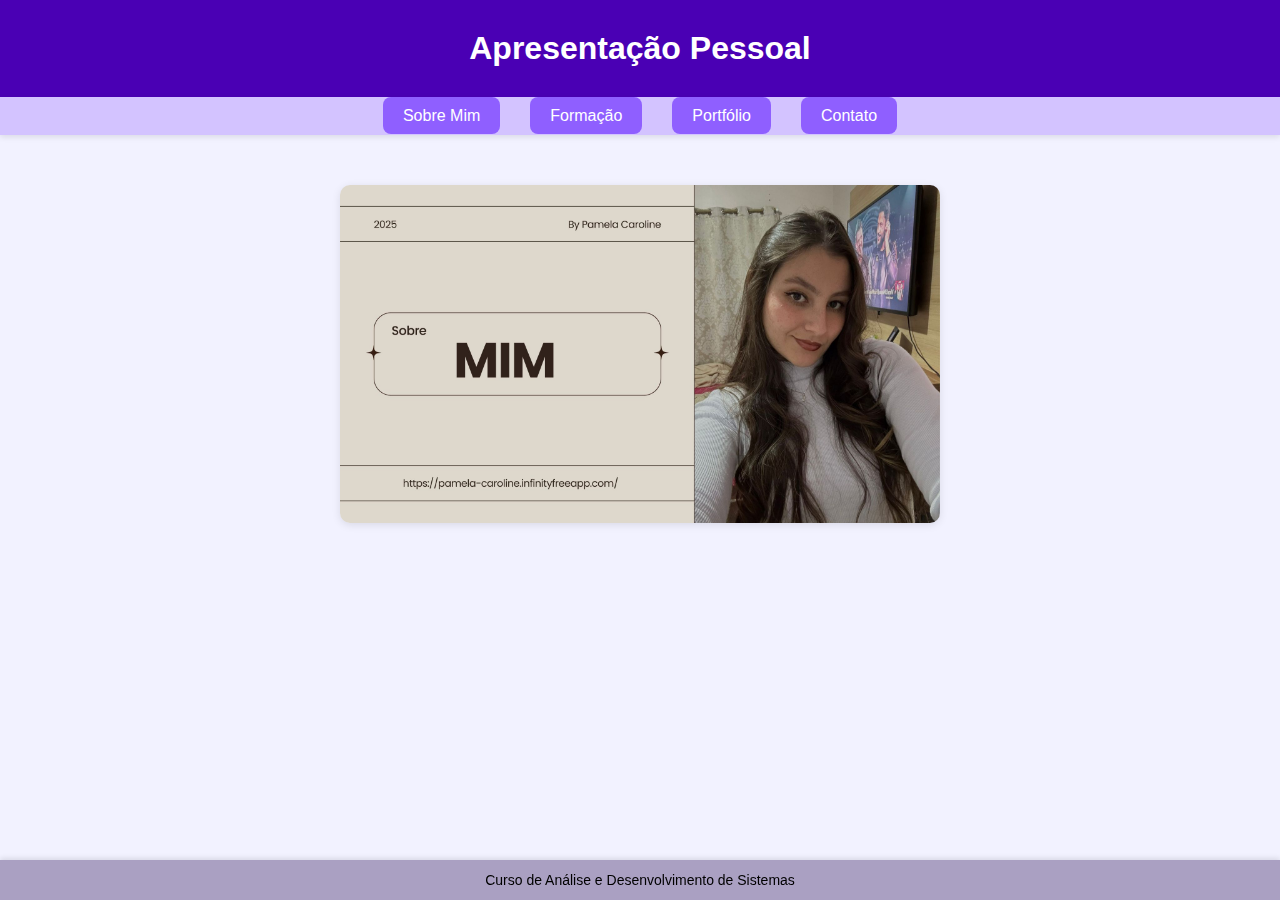
<file: index.html>
<!DOCTYPE html>
<html lang="pt-br">
<head>
    <meta charset="UTF-8">
    <title>Apresentação Pessoal</title>
    <link rel="stylesheet" href="estilo.css">
</head>
<body>
    <header>
        <h1>Apresentação Pessoal</h1>
    </header>

    <nav class="menu-superior">
        <ul>
            <li><a href="sobremim.html">Sobre Mim</a></li>
            <li><a href="formacao.html">Formação</a></li>
            <li><a href="portfolio.html">Portfólio</a></li>
            <li><a href="contato.html">Contato</a></li>
        </ul>
    </nav>

    <main>
        <img src="imagemindex.jpg" alt="Imagem de apresentação" class="imagem-destaque">
    </main>

    <footer>
        <p>Curso de Análise e Desenvolvimento de Sistemas</p>
    </footer>
</body>
</html>
</file>
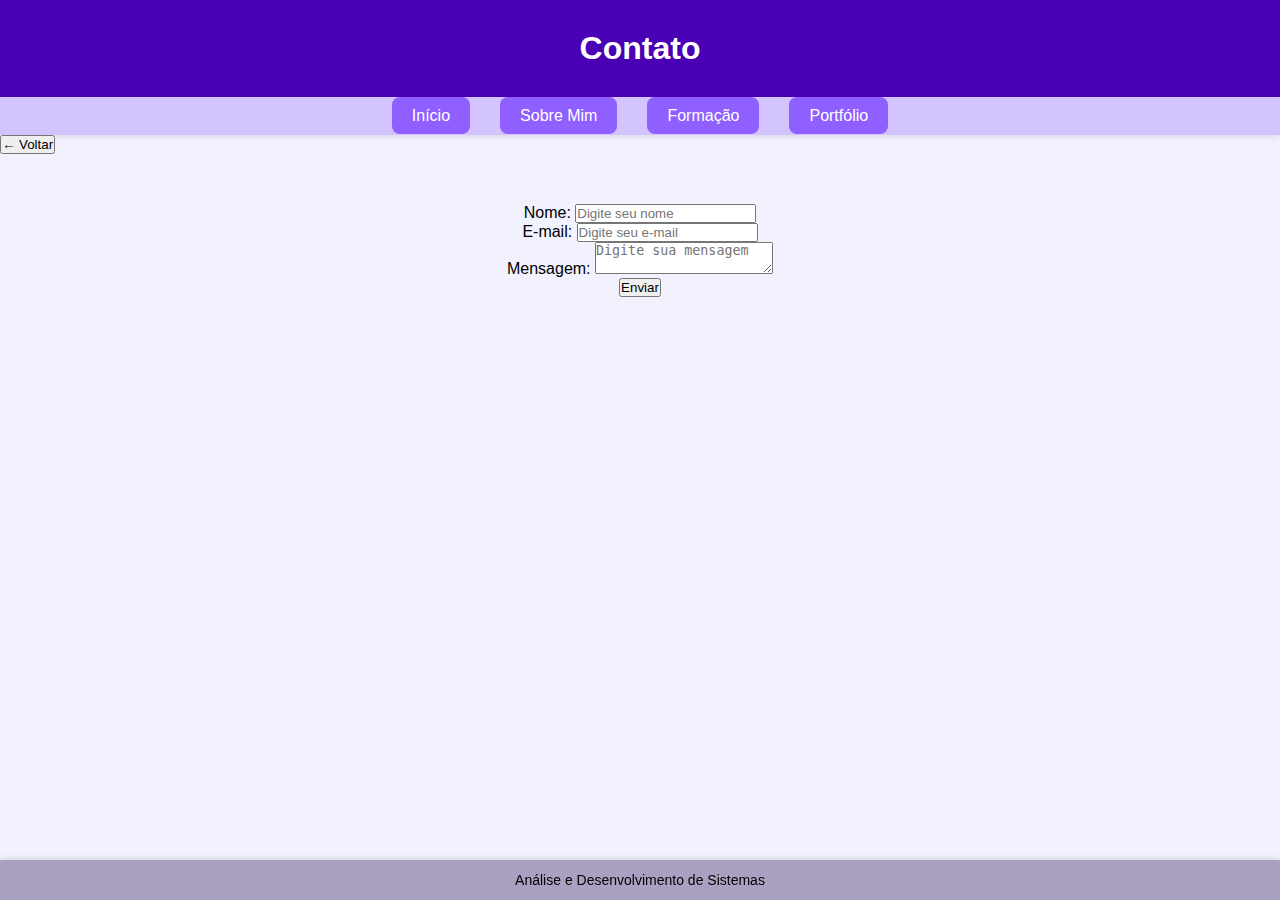
<file: contato.html>
<!DOCTYPE html>
<html lang="pt-br">
<head>
    <meta charset="UTF-8">
    <title>Contato</title>
    <link rel="stylesheet" href="estilo.css">
</head>
<body>
    <header>
        <h1>Contato</h1>
    </header>

    <nav class="menu-superior">
        <ul>
            <li><a href="index.html">Início</a></li>
            <li><a href="sobremim.html">Sobre Mim</a></li>
            <li><a href="formacao.html">Formação</a></li>
            <li><a href="portfolio.html">Portfólio</a></li>
        </ul>
    </nav>

    <div class="voltar-container">
        <button onclick="voltarPagina()">← Voltar</button>
    </div>

    <main>
        <form>
            <div class="form-group">
                <label for="nome">Nome:</label>
                <input type="text" id="nome" name="nome" placeholder="Digite seu nome">
            </div>

            <div class="form-group">
                <label for="email">E-mail:</label>
                <input type="email" id="email" name="email" placeholder="Digite seu e-mail">
            </div>

            <div class="form-group">
                <label for="mensagem">Mensagem:</label>
                <textarea id="mensagem" name="mensagem" placeholder="Digite sua mensagem"></textarea>
            </div>

            <input type="submit" value="Enviar">
        </form>
    </main>

    <footer>
        <p>Análise e Desenvolvimento de Sistemas</p>
    </footer>

    <script>
        function voltarPagina() {
            if (document.referrer !== "") {
                window.history.back();
            } else {
                window.location.href = "index.html";
            }
        }
    </script>
</body>
</html>
</file>
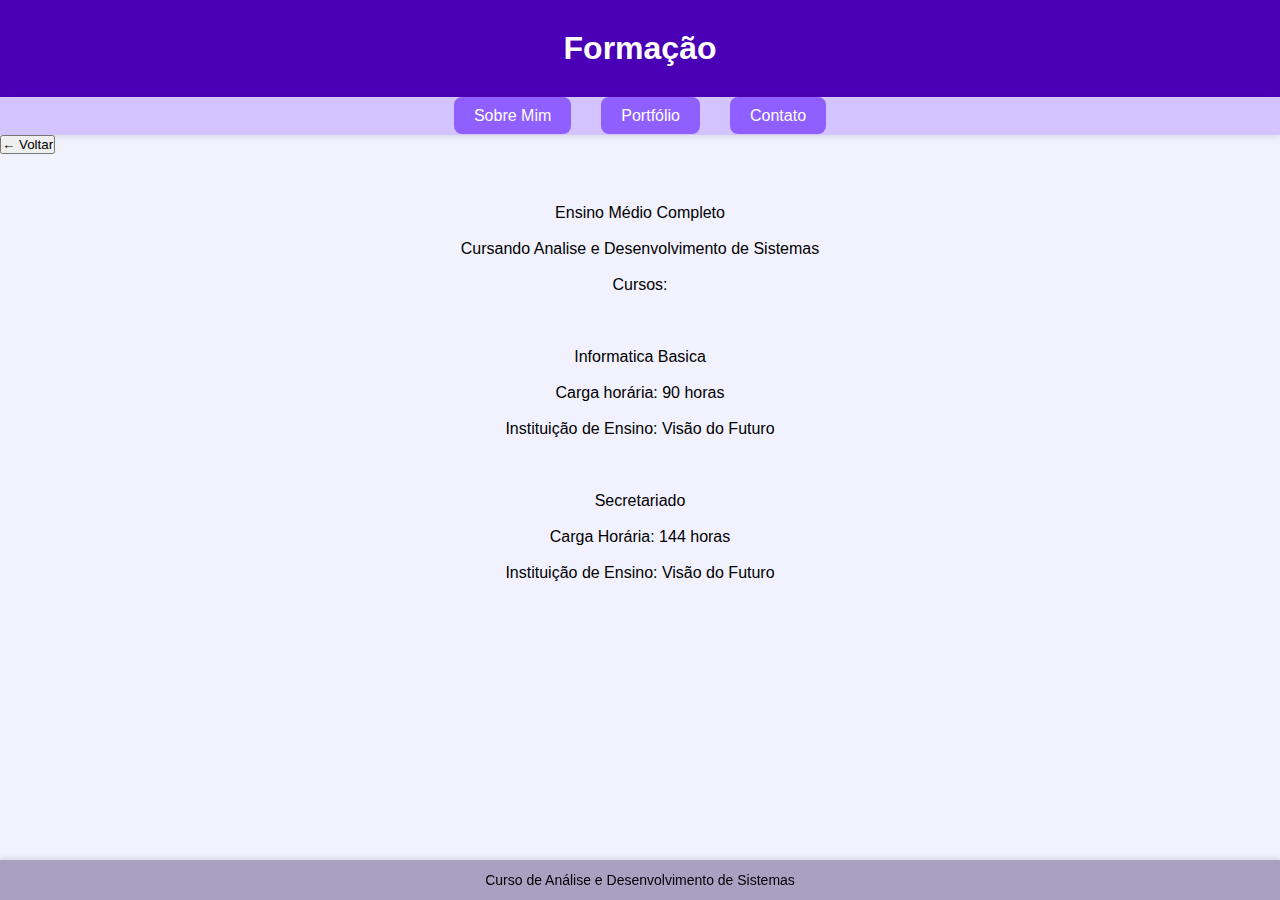
<file: formacao.html>
<!DOCTYPE html>
<html lang="pt-br">
<head>
    <meta charset="UTF-8" />
    <title>Página 2 - Formação</title>
    <link rel="stylesheet" href="estilo.css" />
</head>
<body>
    <header>
        <h1>Formação</h1>
    </header>

    <nav class="menu-superior">
        <ul>
            <li><a href="sobremim.html">Sobre Mim</a></li>
            <li><a href="portfolio.html">Portfólio</a></li>
            <li><a href="contato.html">Contato</a></li>
        </ul>
    </nav>

    <div class="voltar-container">
        <button onclick="voltarPagina()">← Voltar</button>
    </div>

    <main class="formacao-container">
        <div class="caixa-formacao">
            <p>
                Ensino Médio Completo
                <br /><br />
                Cursando Analise e Desenvolvimento de Sistemas
                <br /><br />
                Cursos: 
                <br /><br />
                <br /><br />
                Informatica Basica 
                <br /><br /> 
                Carga horária: 90 horas 
                <br /><br />
                Instituição de Ensino: Visão do Futuro
                <br /><br />
                <br /><br />
                Secretariado
                <br /><br />
                Carga Horária: 144 horas
                <br /><br />
                Instituição de Ensino: Visão do Futuro
            </p>
        </div>
    </main>

    <footer>
        <p>Curso de Análise e Desenvolvimento de Sistemas</p>
    </footer>

    <script>
        function voltarPagina() {
            if (document.referrer !== "") {
                window.history.back();
            } else {
                window.location.href = "index.html";
            }
        }
    </script>
</body>
</html>
</file>
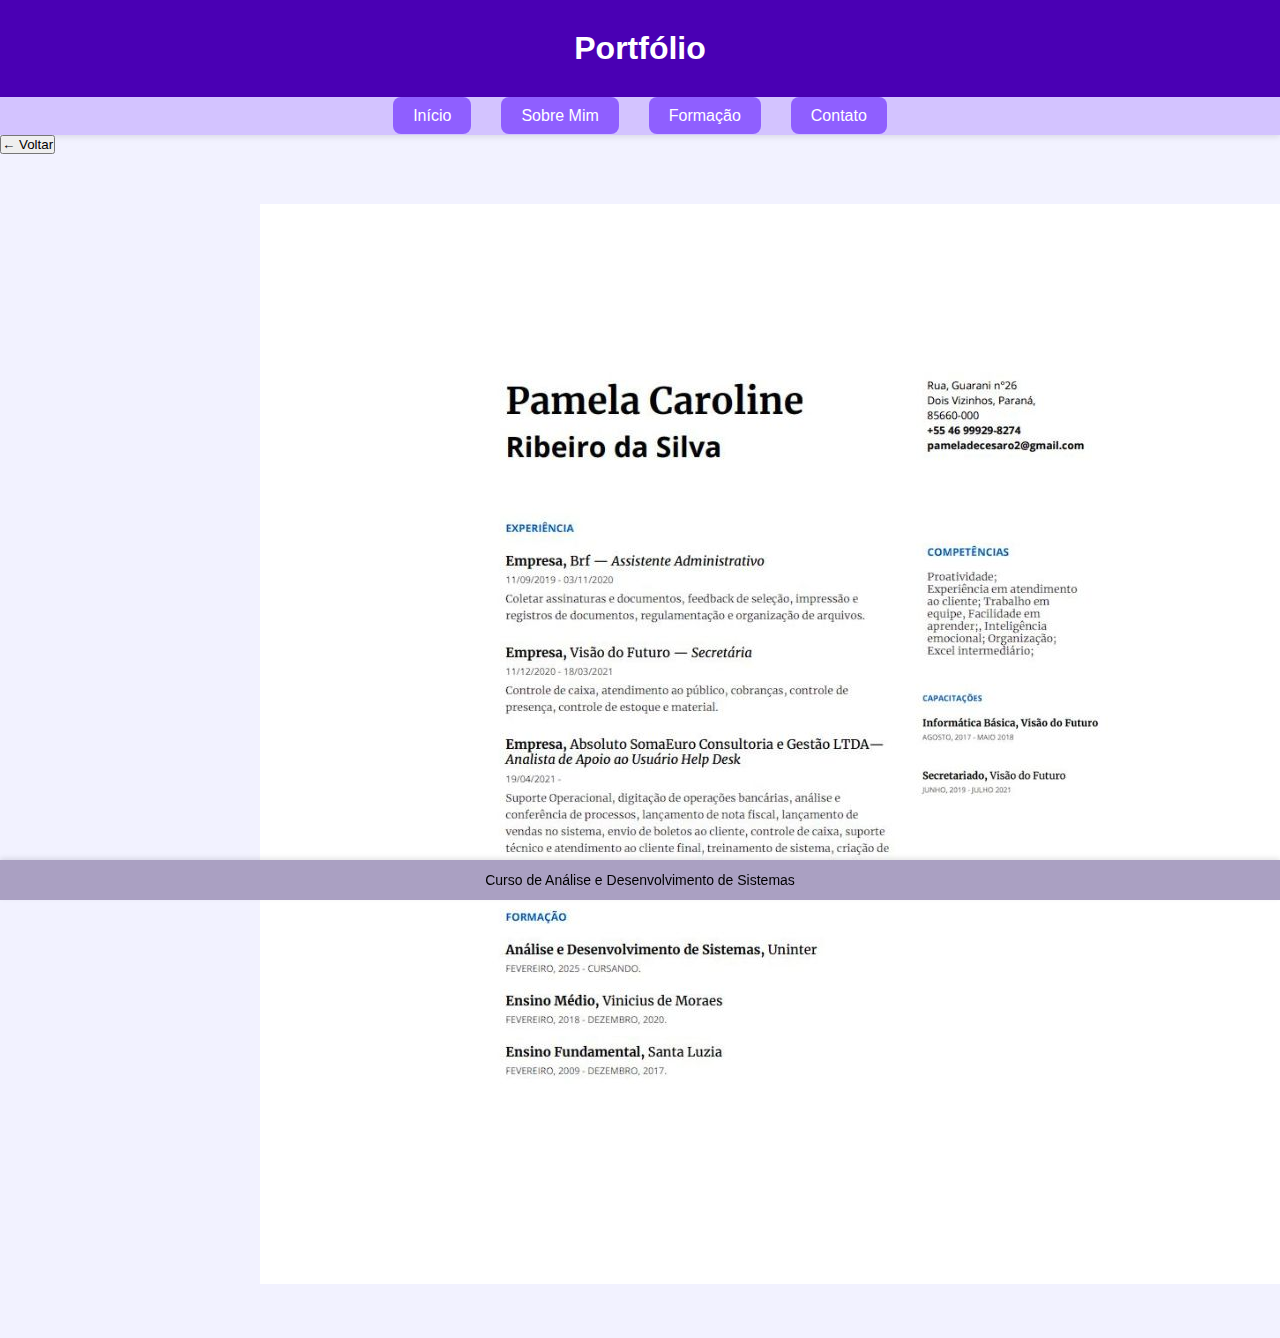
<file: portfolio.html>
<!DOCTYPE html>
<html lang="pt-br">
<head>
    <meta charset="UTF-8">
    <title>Página 3 - Portfólio</title>
    <link rel="stylesheet" href="estilo.css">
</head>
<body>
    <header>
        <h1>Portfólio</h1>
    </header>

    <nav class="menu-superior">
        <ul>
            <li><a href="index.html">Início</a></li>
            <li><a href="sobremim.html">Sobre Mim</a></li>
            <li><a href="formacao.html">Formação</a></li>
            <li><a href="contato.html">Contato</a></li>
        </ul>
    </nav>

    <div class="voltar-container">
        <button onclick="voltarPagina()">← Voltar</button>
    </div>

    <main>
        <!-- Imagens do portfólio -->
        <img class="portfolio-img" src="portfolio.jpg" alt="Currículo 1">
    </main>

    <footer>
        <p>Curso de Análise e Desenvolvimento de Sistemas</p>
    </footer>

    <script>
        function voltarPagina() {
            if (document.referrer !== "") {
                window.history.back();
            } else {
                window.location.href = "index.html";
            }
        }
    </script>
</body>
</html>
</file>
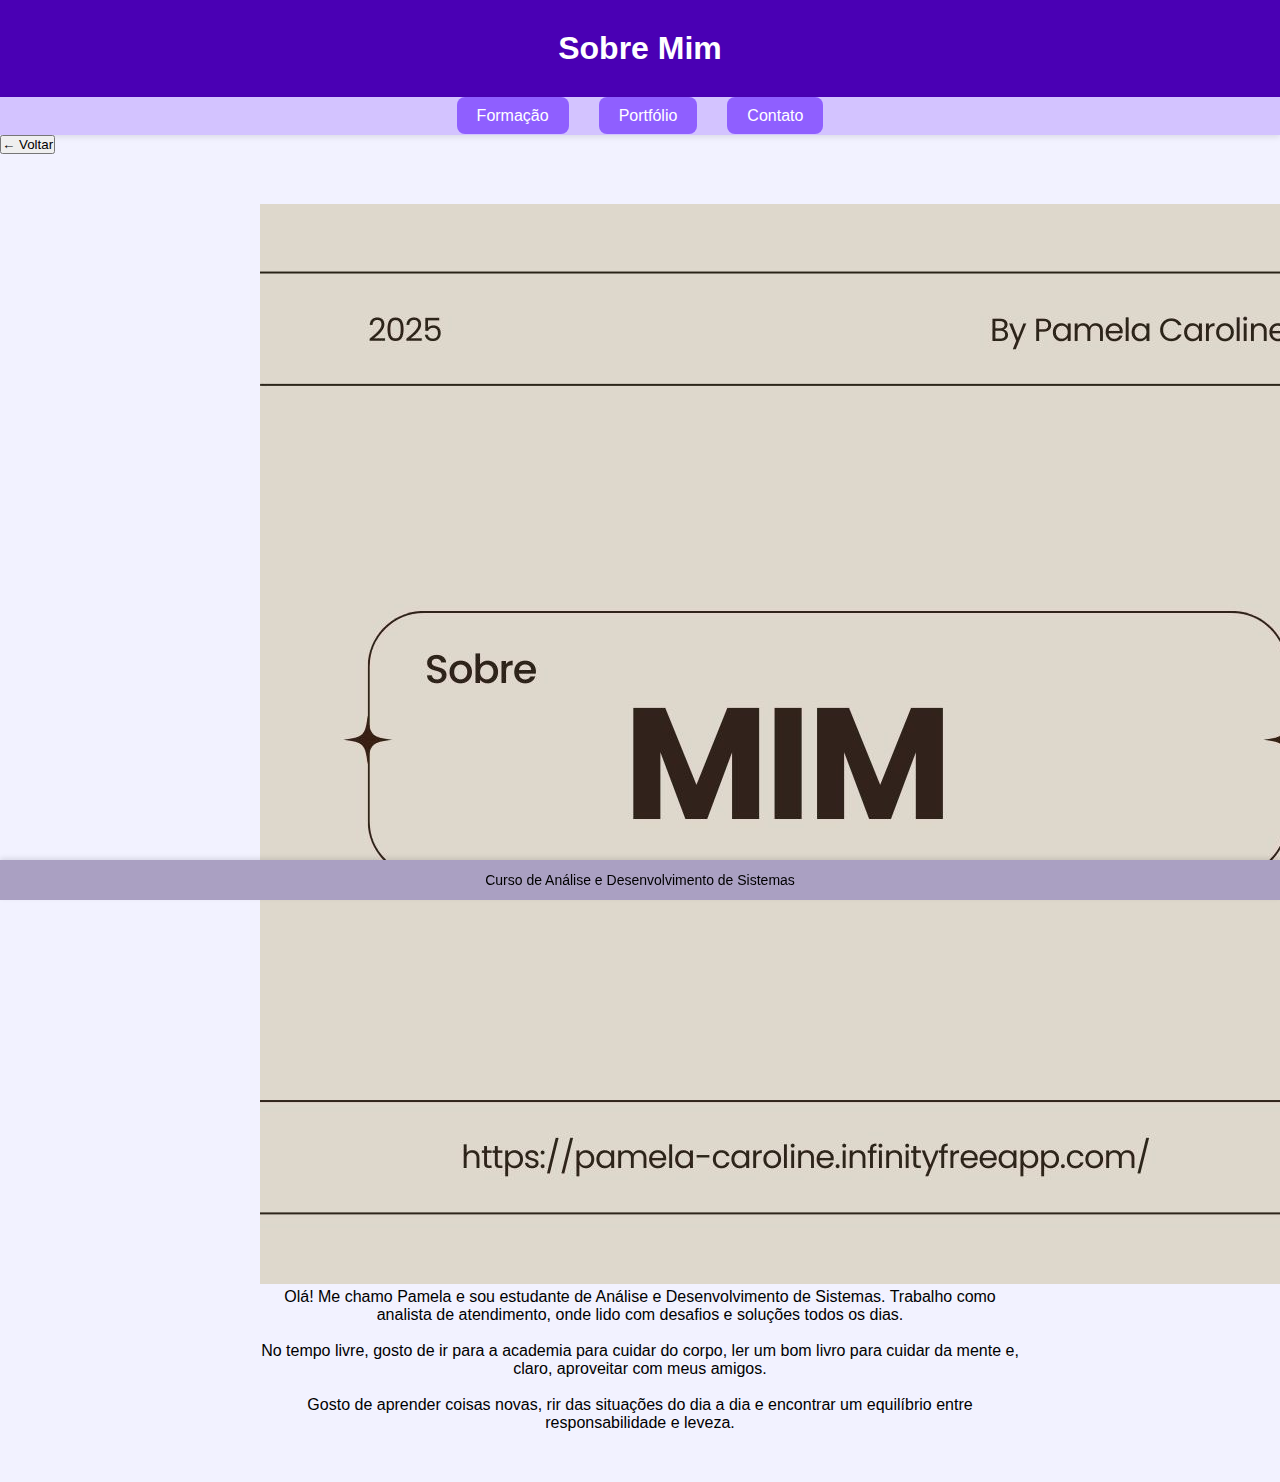
<file: sobremim.html>
<!DOCTYPE html>
<html lang="pt-br">
<head>
    <meta charset="UTF-8" />
    <title>Sobre Mim</title>
    <link rel="stylesheet" href="estilo.css" />
</head>
<body>
    <header>
        <h1>Sobre Mim</h1>
    </header>

    <nav class="menu-superior">
        <ul>
            <li><a href="formacao.html">Formação</a></li>
            <li><a href="portfolio.html">Portfólio</a></li>
            <li><a href="contato.html">Contato</a></li>
        </ul>
    </nav>

    <div class="voltar-container">
        <button onclick="voltarPagina()">← Voltar</button>
    </div>

    <main class="sobre-container">
        <div class="imagem-sobre">
            <img src="imagemindex.jpg" alt="Foto pessoal" />
        </div>
        <div class="texto-sobre">
            <p>
                Olá! Me chamo Pamela e sou estudante de Análise e Desenvolvimento de Sistemas. Trabalho como analista de atendimento, onde lido com desafios e soluções todos os dias.
                <br /><br />
                No tempo livre, gosto de ir para a academia para cuidar do corpo, ler um bom livro para cuidar da mente e, claro, aproveitar com meus amigos.
                <br /><br />
                Gosto de aprender coisas novas, rir das situações do dia a dia e encontrar um equilíbrio entre responsabilidade e leveza.
            </p>
        </div>
    </main>

    <footer>
        <p>Curso de Análise e Desenvolvimento de Sistemas</p>
    </footer>

    <script>
        function voltarPagina() {
            if (document.referrer !== "") {
                window.history.back();
            } else {
                window.location.href = "index.html";
            }
        }
    </script>
</body>
</html>
</file>
<file: estilo.css>
/* Reset */
* {
    margin: 0;
    padding: 0;
    box-sizing: border-box;
}

/* Corpo */
body {
    font-family: 'Segoe UI', Tahoma, Geneva, Verdana, sans-serif;
    background-color: #f2f2ff;
}

/* Cabeçalho */
header {
    background-color: #4a00b4;
    color: #fff;
    text-align: center;
    padding: 30px 15px;
}

/* Menu superior */
.menu-superior {
    background-color: #d3c3ff;
    box-shadow: 0 2px 6px rgba(0, 0, 0, 0.1);
}

.menu-superior ul {
    display: flex;
    justify-content: center;
    list-style: none;
    padding: 10px 0;
    gap: 30px;
}

.menu-superior a {
    text-decoration: none;
    padding: 10px 20px;
    background-color: #8f5fff;
    color: white;
    border-radius: 8px;
    transition: background-color 0.3s;
}

.menu-superior a:hover {
    background-color: #5d36d0;
}

/* Conteúdo principal */
main {
    max-width: 800px;
    margin: 30px auto;
    padding: 20px;
    text-align: center;  /* centraliza a imagem */
}

/* Imagem destaque */
.imagem-destaque {
    max-width: 600px;  /* largura máxima da imagem */
    width: 100%;       /* escala responsivamente */
    height: auto;
    display: inline-block;
    border-radius: 10px;
    box-shadow: 0 2px 8px rgba(0,0,0,0.1);
}

/* Rodapé */
footer {
    position: fixed;
    bottom: 0;
    left: 0;
    width: 100%;
    height: 40px;
    background-color: #aaa0c2;
    color: #000;
    display: flex;
    align-items: center;
    justify-content: center;
    font-size: 14px;
    box-shadow: 0 -2px 5px rgba(0,0,0,0.1);
}
</file>
